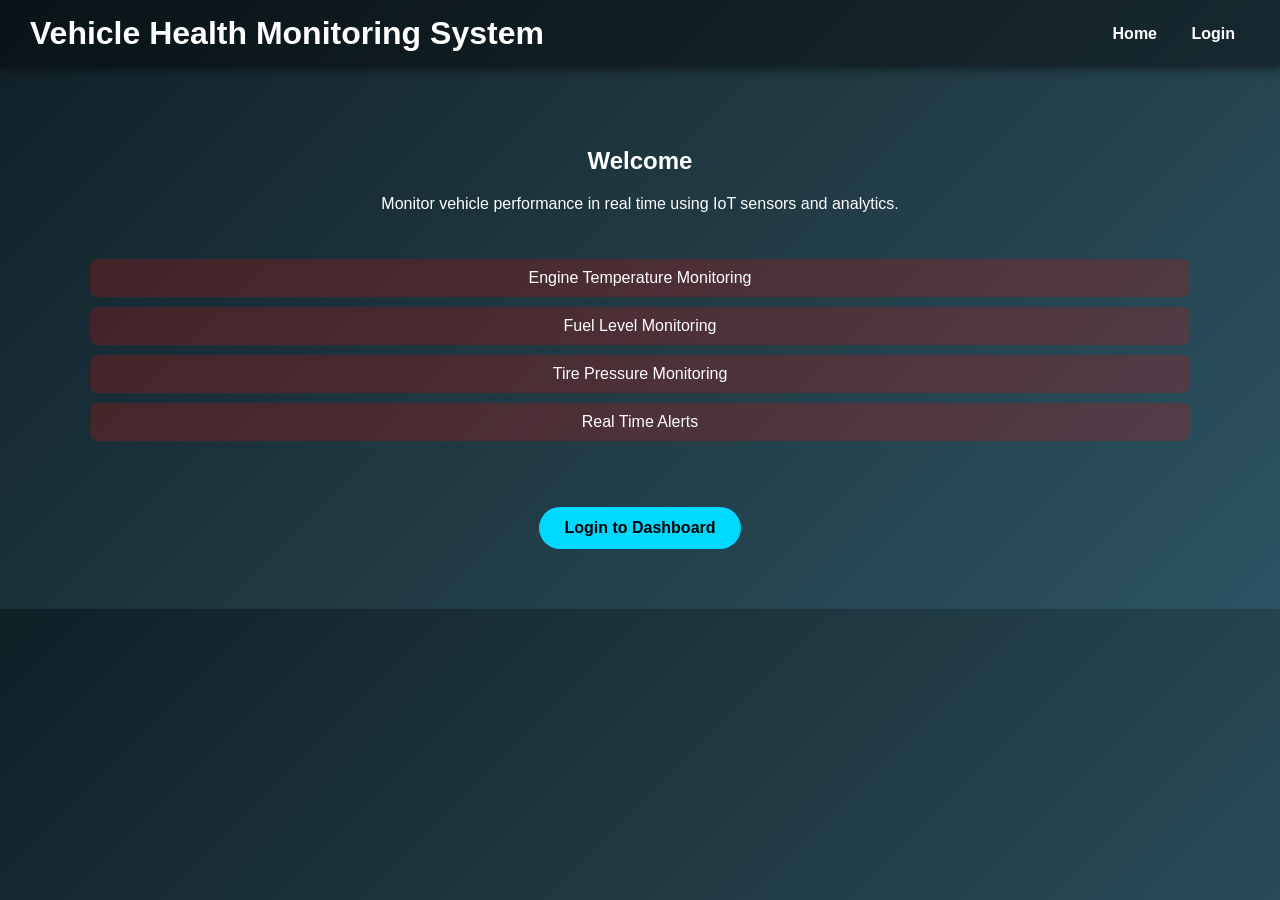
<file: index.html>
<!DOCTYPE html>
<html>
<head>
<title>Vehicle Health Monitoring System</title>
<link rel="stylesheet" href="style.css">
</head>

<body>

<header>
<h1>Vehicle Health Monitoring System</h1>
<nav>
<a href="index.html">Home</a>
<a href="login.html">Login</a>
</nav>
</header>

<section>
<h2>Welcome</h2>
<p>Monitor vehicle performance in real time using IoT sensors and analytics.</p>

<ul>
<li>Engine Temperature Monitoring</li>
<li>Fuel Level Monitoring</li>
<li>Tire Pressure Monitoring</li>
<li>Real Time Alerts</li>
</ul>

<a href="login.html" class="btn">Login to Dashboard</a>
</section>

</body>
</html>
</file>
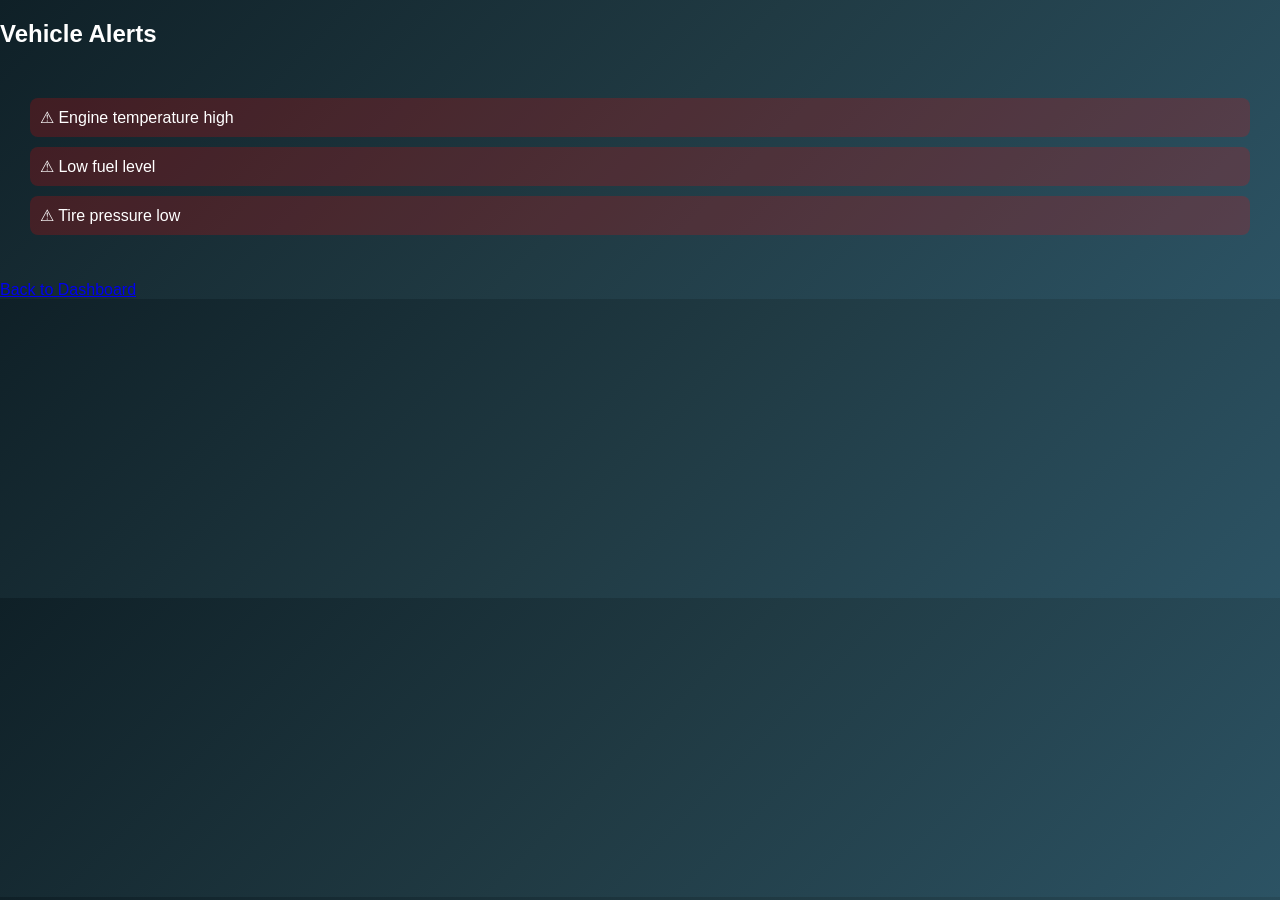
<file: alerts.html>
<!DOCTYPE html>
<html>
<head>
<title>Alerts</title>
<link rel="stylesheet" href="style.css">
</head>

<body>

<h2>Vehicle Alerts</h2>

<ul>
<li>⚠ Engine temperature high</li>
<li>⚠ Low fuel level</li>
<li>⚠ Tire pressure low</li>
</ul>

<a href="dashboard.html">Back to Dashboard</a>

</body>
</html>
</file>
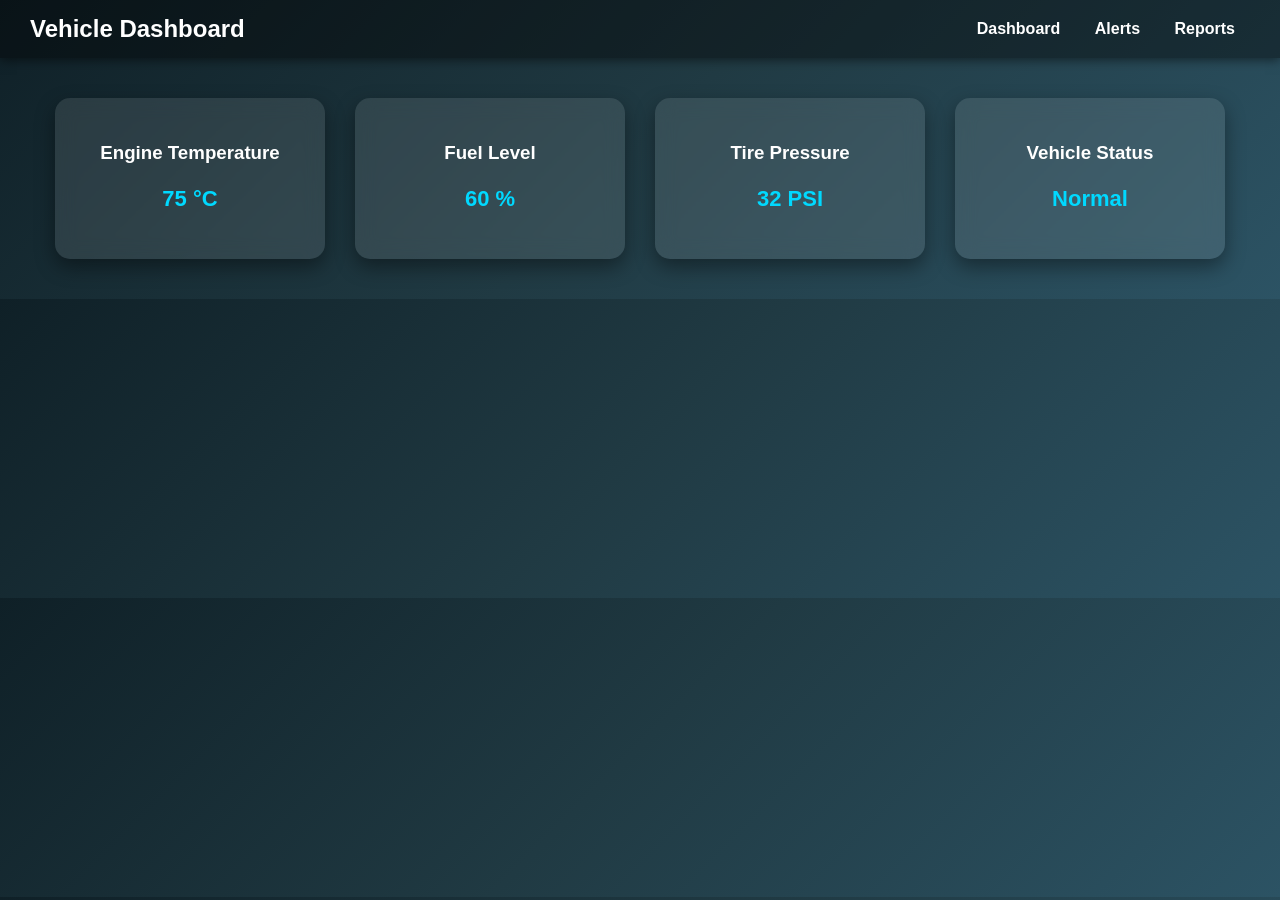
<file: dashboard.html>
<!DOCTYPE html>
<html>
<head>
<title>Dashboard</title>
<link rel="stylesheet" href="style.css">
<script src="script.js"></script>
</head>

<body>

<header>
<h2>Vehicle Dashboard</h2>
<nav>
<a href="dashboard.html">Dashboard</a>
<a href="alerts.html">Alerts</a>
<a href="reports.html">Reports</a>
</nav>
</header>

<div class="dashboard">

<div class="card">
<h3>Engine Temperature</h3>
<p id="temp">75 °C</p>
</div>

<div class="card">
<h3>Fuel Level</h3>
<p id="fuel">60 %</p>
</div>

<div class="card">
<h3>Tire Pressure</h3>
<p id="pressure">32 PSI</p>
</div>

<div class="card">
<h3>Vehicle Status</h3>
<p>Normal</p>
</div>

</div>

</body>
</html>
</file>
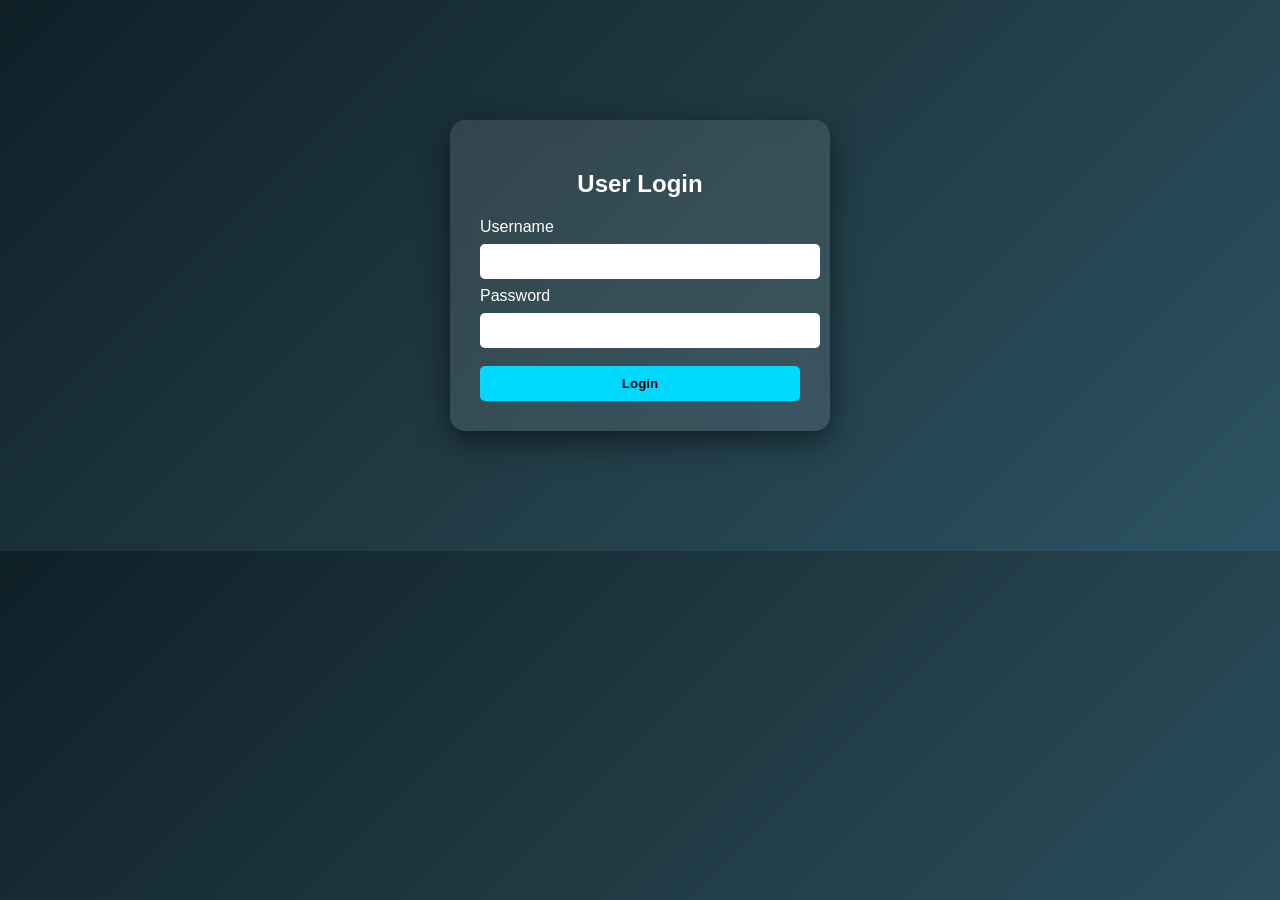
<file: login.html>
<!DOCTYPE html>
<html>
<head>
<title>Login</title>
<link rel="stylesheet" href="style.css">
<script src="script.js"></script>
</head>
<body>
<div class="login-box">
<h2>User Login</h2>
<form onsubmit="return login()">
<label>Username</label>
<input type="text" id="username" required>
<label>Password</label>
<input type="password" id="password" required>
<button type="submit">Login</button>
</form>
</div>
</body>
</html>
</file>
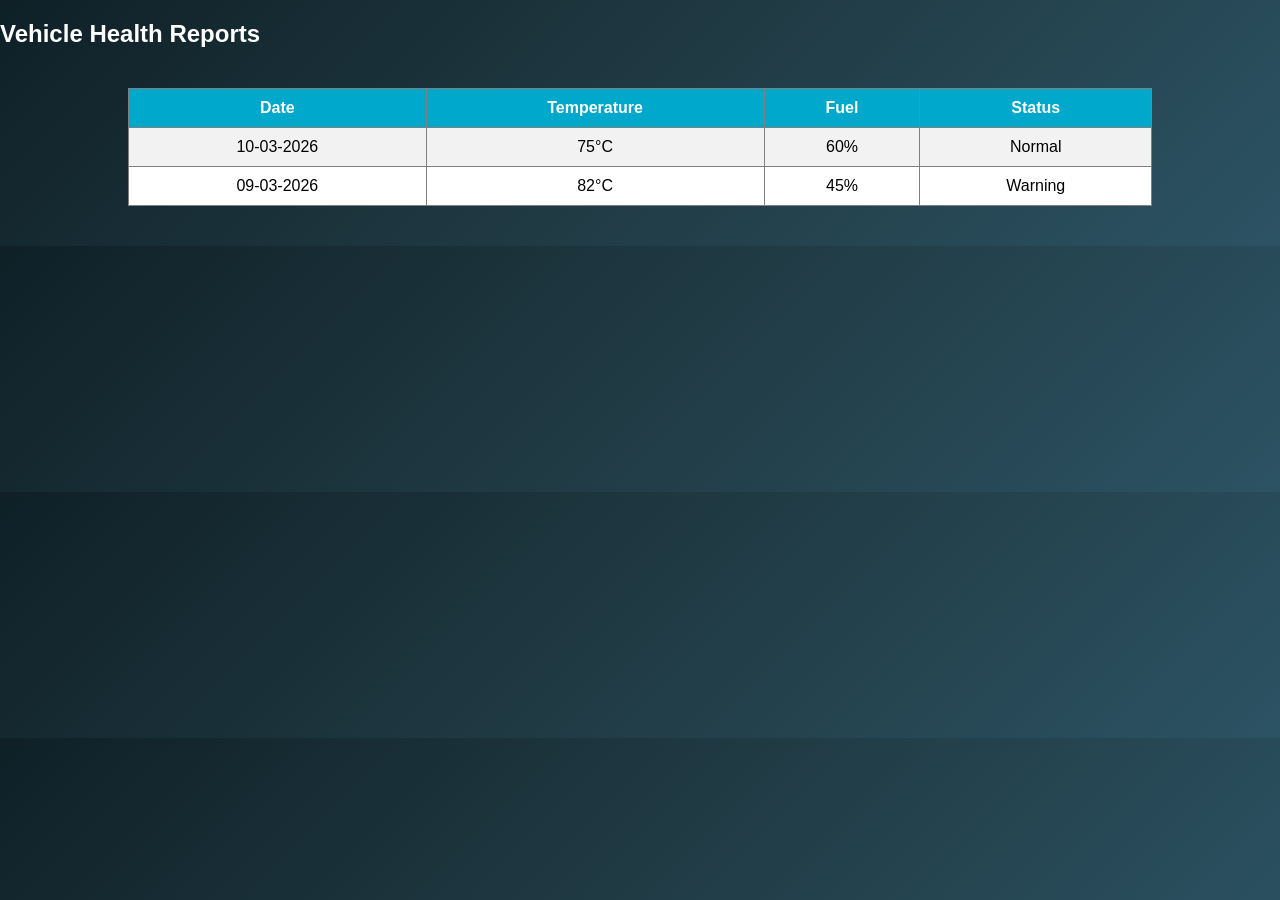
<file: reports.html>
<!DOCTYPE html>
<html>
<head>
<title>Vehicle Reports</title>
<link rel="stylesheet" href="style.css">
</head>

<body>

<h2>Vehicle Health Reports</h2>

<table border="1">

<tr>
<th>Date</th>
<th>Temperature</th>
<th>Fuel</th>
<th>Status</th>
</tr>

<tr>
<td>10-03-2026</td>
<td>75°C</td>
<td>60%</td>
<td>Normal</td>
</tr>

<tr>
<td>09-03-2026</td>
<td>82°C</td>
<td>45%</td>
<td>Warning</td>
</tr>

</table>

</body>
</html>
</file>
<file: style.css>
body{
font-family: 'Segoe UI', Arial, sans-serif;
margin:0;
background:linear-gradient(135deg,#0f2027,#203a43,#2c5364);
color:white;
}

/* Header */
header{
display:flex;
justify-content:space-between;
align-items:center;
padding:15px 30px;
background:rgba(0,0,0,0.4);
box-shadow:0 2px 10px rgba(0,0,0,0.5);
}

header h1, header h2{
margin:0;
}

nav a{
color:white;
margin:0 15px;
text-decoration:none;
font-weight:bold;
transition:0.3s;
}

nav a:hover{
color:#00d9ff;
}

/* Home section */
section{
text-align:center;
padding:60px;
}

.btn{
display:inline-block;
margin-top:20px;
padding:12px 25px;
background:#00d9ff;
color:black;
text-decoration:none;
border-radius:30px;
font-weight:bold;
transition:0.3s;
}

.btn:hover{
background:#00a8cc;
}

/* Dashboard */
.dashboard{
display:flex;
justify-content:center;
flex-wrap:wrap;
gap:30px;
padding:40px;
}

/* Cards */
.card{
background:rgba(255,255,255,0.1);
backdrop-filter:blur(10px);
padding:25px;
border-radius:15px;
width:220px;
text-align:center;
box-shadow:0 8px 20px rgba(0,0,0,0.4);
transition:0.3s;
}

.card:hover{
transform:translateY(-8px);
box-shadow:0 10px 30px rgba(0,0,0,0.6);
}

.card h3{
margin-bottom:10px;
}

.card p{
font-size:22px;
font-weight:bold;
color:#00d9ff;
}

/* Login box */
.login-box{
width:320px;
margin:120px auto;
background:rgba(255,255,255,0.1);
backdrop-filter:blur(10px);
padding:30px;
border-radius:15px;
box-shadow:0 10px 30px rgba(0,0,0,0.5);
}

.login-box h2{
text-align:center;
margin-bottom:20px;
}

input{
width:100%;
padding:10px;
margin:8px 0;
border:none;
border-radius:5px;
}

button{
width:100%;
padding:10px;
margin-top:10px;
background:#00d9ff;
border:none;
border-radius:5px;
font-weight:bold;
cursor:pointer;
}

button:hover{
background:#00a8cc;
}

/* Alerts page */
ul{
list-style:none;
padding:20px;
}

ul li{
background:rgba(255,0,0,0.2);
padding:10px;
margin:10px;
border-radius:8px;
}

/* Table styling */
table{
width:80%;
margin:40px auto;
border-collapse:collapse;
background:white;
color:black;
}

th{
background:#00a8cc;
color:white;
padding:10px;
}

td{
padding:10px;
text-align:center;
}

tr:nth-child(even){
background:#f2f2f2;
}
</file>
